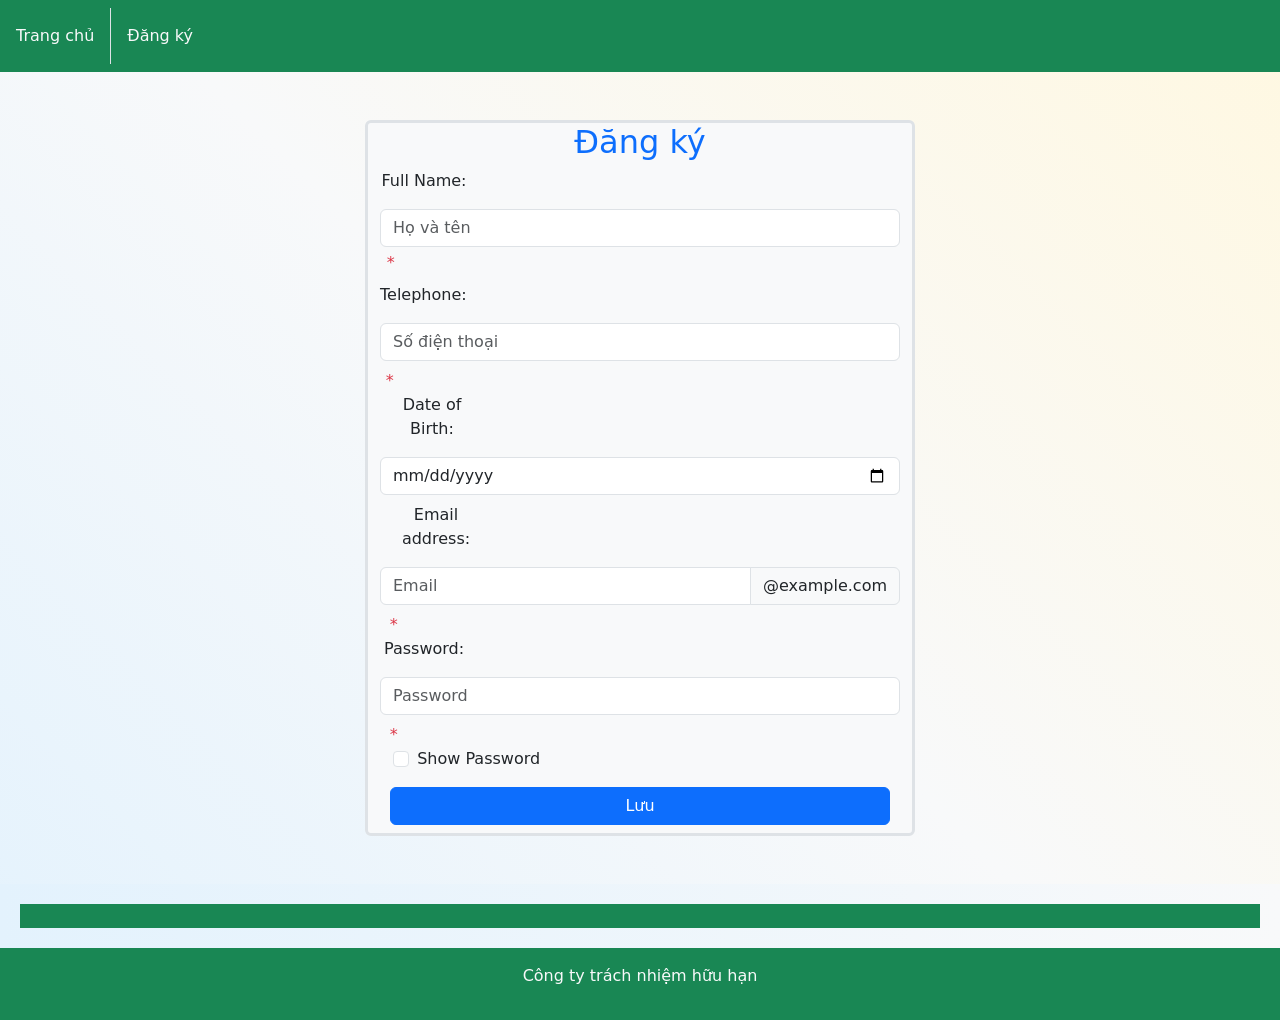
<file: Html/index.html>
<!doctype html>
<html lang="vi">
  <head>
    <meta charset="UTF-8" />
    <meta name="viewport" content="width=device-width, initial-scale=1.0" />
    <link
      href="https://cdn.jsdelivr.net/npm/bootstrap@5.3.8/dist/css/bootstrap.min.css"
      rel="stylesheet"
      integrity="sha384-sRIl4kxILFvY47J16cr9ZwB07vP4J8+LH7qKQnuqkuIAvNWLzeN8tE5YBujZqJLB"
      crossorigin="anonymous"
    />
    <script src="../Javascript/formdk.js"></script>
    <link rel="stylesheet" href="../Css/formdk.css" />
    <link rel="shortcut icon" href="../Img/logo2.png" type="image/x-icon" />
    <title>Register</title>
  </head>
  <body>
    <script
      src="https://cdn.jsdelivr.net/npm/bootstrap@5.3.8/dist/js/bootstrap.bundle.min.js"
      integrity="sha384-FKyoEForCGlyvwx9Hj09JcYn3nv7wiPVlz7YYwJrWVcXK/BmnVDxM+D2scQbITxI"
      crossorigin="anonymous"
    ></script>
    <div id="khungtrang">
      <nav class="navbar navbar-expand bg-success">
        <ul class="navbar-nav">
          <li class="nav-item m-2">
            <a class="nav-link text-light" href="#">Trang chủ</a>
          </li>
          <li class="border-end"></li>
          <li class="nav-item m-2">
            <a class="nav-link text-light hover-" href="#">Đăng ký</a>
          </li>
        </ul>
      </nav>

      <form id="registerForm">
        <div
          class="container text-center mt-5 border border-3 bg-body-tertiary b rounded-2 flex-column mb-5"
          style="width: 550px"
        >
          <div class="h2 text-primary">Đăng ký</div>
          <div class="row mb-2">
            <div class="col-3">
              <label for="" class="form-label me-4">Full Name:</label>
            </div>
          </div>
          <div class="row mb-2">
            <div class="col-12" style="width: 600px">
              <input
                type="text"
                id="name"
                name="name"
                placeholder="Họ và tên"
                class="form-control"
                onblur="ktten()"
              />
            </div>
            <div class="col-1 mt-1 text-danger">
              <span id="er1">*</span>
            </div>
          </div>
          <div class="row mb-2">
            <div class="col-2">
              <label for="" class="form-label">Telephone: </label>
            </div>
          </div>
          <div class="row mb-2">
            <div class="col-12" style="width: 600px">
              <input
                type="tel"
                id="telnumber"
                name="telnumber"
                placeholder="Số điện thoại"
                class="form-control"
                onblur="kttel()"
              />
            </div>
          </div>
          <div class="col-1 mt-1 text-danger">
            <span class="me-4" id="er2">*</span>
          </div>
          <div class="row mb-2">
            <div class="col-3">
              <label for="" class="form-label me-2">Date of Birth:</label>
            </div>
          </div>
          <div class="row mb-2">
            <div class="col-12" style="width: 600px">
              <input
                type="date"
                id="date"
                name="date"
                placeholder="Ngày tháng năm sinh"
                class="form-control"
              />
            </div>
          </div>
          <div class="row mb-2">
            <div class="col-3">
              <label for="" class="form-label">Email address:</label>
            </div>
          </div>
          <div class="input-group mb-2">
            <input
              id="email"
              name="email"
              type="email"
              class="form-control"
              placeholder="Email"
              onblur="ktemail()"
            />
            <span class="input-group-text">@example.com</span>
          </div>
          <div class="col-1 mt-1 text-danger">
            <span class="me-3" id="er3">*</span>
          </div>
          <div class="row mb-2">
            <div class="col-2">
              <label class="form-label ms-1" for="">Password:</label>
            </div>
          </div>
          <div class="row mb-2">
            <div class="col-12">
              <input
                id="pw"
                name="pw"
                type="password"
                placeholder="Password"
                class="form-control"
                onblur="ktpassword()"
              />
            </div>
          </div>
          <div class="col-1 mt-1 text-danger">
            <span class="me-3" id="er4">*</span>
          </div>
          <div class="col-4 form-check mb-3">
            <label class="form-check-label" for="">
              <input
                id="paswod"
                class="form-check-input"
                onclick="showpassword()"
                type="checkbox"
              />Show Password
            </label>
          </div>
          <div class="row mb-2">
            <div class="col-12">
              <div class="btn btn-primary" style="width: 500px">Lưu</div>
            </div>
          </div>
        </div>
        <div class="banner">
          <div class="marquee bg-success">
            <span class="text-light"
              >Chào mừng bạn đến với website của chúng tôi. Rất hân hạnh được
              phục vụ bạn.</span
            >
          </div>
        </div>
        <footer class="bg-success text-light py-3 text-center">
          <div class="container">
            <p>Công ty trách nhiệm hữu hạn</p>
          </div>
        </footer>
      </form>
    </div>
  </body>
</html>
</file>
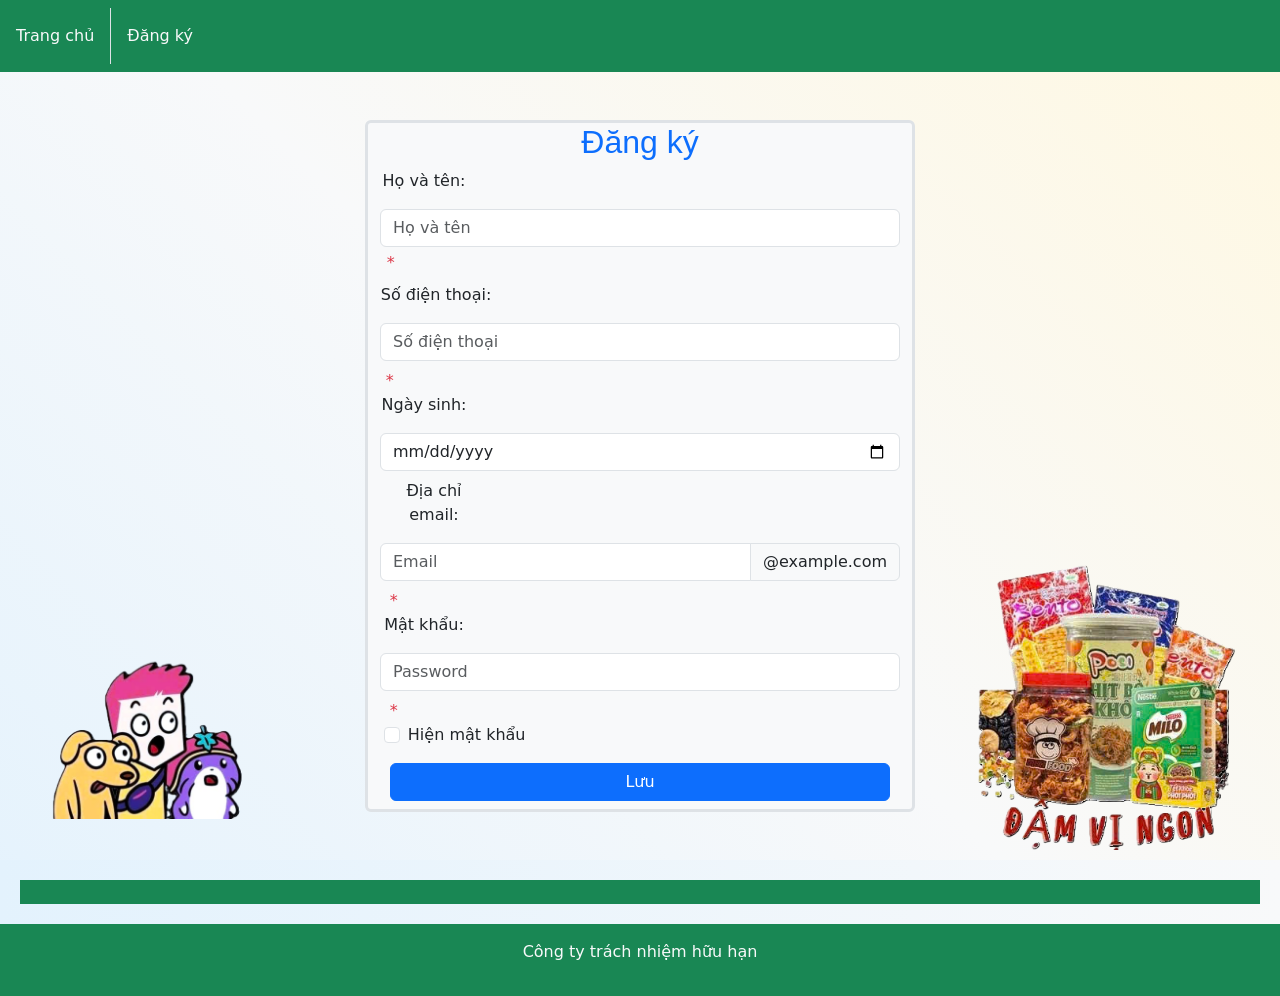
<file: webcuaDo/Html/index.html>
<!doctype html>
<html lang="vi">
  <head>
    <meta charset="UTF-8" />
    <meta name="viewport" content="width=device-width, initial-scale=1.0" />
    <link
      href="https://cdn.jsdelivr.net/npm/bootstrap@5.3.8/dist/css/bootstrap.min.css"
      rel="stylesheet"
      integrity="sha384-sRIl4kxILFvY47J16cr9ZwB07vP4J8+LH7qKQnuqkuIAvNWLzeN8tE5YBujZqJLB"
      crossorigin="anonymous"
    />
    <script src="../Javascript/formdk.js"></script>
    <link rel="stylesheet" href="../Css/formdk.css" />
    <link rel="shortcut icon" href="../Img/logo2.png" type="image/x-icon" />
    <title>Register</title>
  </head>
  <body>
    <script
      src="https://cdn.jsdelivr.net/npm/bootstrap@5.3.8/dist/js/bootstrap.bundle.min.js"
      integrity="sha384-FKyoEForCGlyvwx9Hj09JcYn3nv7wiPVlz7YYwJrWVcXK/BmnVDxM+D2scQbITxI"
      crossorigin="anonymous"
    ></script>
    <div id="khungtrang">
      <nav class="navbar navbar-expand bg-success mx-auto">
        <ul class="navbar-nav">
          <li class="nav-item m-2">
            <a class="nav-link text-light" href="#">Trang chủ</a>
          </li>
          <li class="border-end"></li>
          <li class="nav-item m-2">
            <a class="nav-link text-light hover-" href="#">Đăng ký</a>
          </li>
        </ul>
      </nav>
      <form id="registerForm">
        <div class="img1">
          <img
            class="mx-sm-auto mx-lg-auto mx-md-auto mx-xl-auto mx-xxl-auto"
            src="../Img/vuive2.png"
            style="width: 300px"
            alt=""
          />
        </div>
        <div class="img2">
          <img
            class="mx-sm-auto mx-lg-auto mx-md-auto mx-xl-auto mx-xxl-auto"
            src="../Img/khoga2.png"
            style="width: 300px"
            alt=""
          />
        </div>
        <div
          class="container text-center mt-5 border border-3 bg-body-tertiary b rounded-2 flex-column mb-5"
          style="width: 550px"
        >
          <div class="h2 text-primary">Đăng ký</div>
          <div class="row mb-2">
            <div class="col-3">
              <label for="" class="form-label me-4">Họ và tên:</label>
            </div>
          </div>
          <div class="row mb-2">
            <div class="col-12" style="width: 600px">
              <input
                type="text"
                id="name"
                name="Name"
                placeholder="Họ và tên"
                class="form-control"
                onblur="ktten()"
              />
            </div>
            <div class="col-1 mt-1 text-danger">
              <span id="er1">*</span>
            </div>
          </div>
          <div class="row mb-2">
            <div class="col-3">
              <label for="" class="form-label">Số điện thoại: </label>
            </div>
          </div>
          <div class="row mb-2">
            <div class="col-12" style="width: 600px">
              <input
                type="tel"
                id="telnumber"
                name="telnumber"
                placeholder="Số điện thoại"
                class="form-control"
                onblur="kttel()"
              />
            </div>
          </div>
          <div class="col-1 mt-1 text-danger">
            <span class="me-4" id="er2">*</span>
          </div>
          <div class="row mb-2">
            <div class="col-3">
              <label for="" class="form-label me-4">Ngày sinh:</label>
            </div>
          </div>
          <div class="row mb-2">
            <div class="col-12" style="width: 600px">
              <input
                type="date"
                id="date"
                name="date"
                placeholder="Ngày tháng năm sinh"
                class="form-control"
              />
            </div>
          </div>
          <div class="row mb-2">
            <div class="col-3">
              <label for="" class="form-label me-1">Địa chỉ email:</label>
            </div>
          </div>
          <div class="input-group mb-2">
            <input
              id="email"
              name="email"
              type="email"
              class="form-control"
              placeholder="Email"
              onblur="ktemail()"
            />
            <span class="input-group-text">@example.com</span>
          </div>
          <div class="col-1 mt-1 text-danger">
            <span class="me-3" id="er3">*</span>
          </div>
          <div class="row mb-2">
            <div class="col-3">
              <label class="form-label me-4" for="">Mật khẩu:</label>
            </div>
          </div>
          <div class="row mb-2">
            <div class="col-12">
              <input
                id="pw"
                name="passwords"
                type="password"
                placeholder="Password"
                class="form-control"
                onblur="ktpassword()"
              />
            </div>
          </div>
          <div class="col-1 mt-1 text-danger">
            <span class="me-3" id="er4">*</span>
          </div>
          <div class="col-4 form-check mb-3">
            <label class="form-check-label me-4" for="">
              <input
                id="paswod"
                class="form-check-input"
                onclick="showpassword()"
                type="checkbox"
              />Hiện mật khẩu
            </label>
          </div>
          <div class="row mb-2">
            <div class="col-12">
              <button
                type="submit"
                class="btn btn-primary"
                style="width: 500px"
              >
                Lưu
              </button>
            </div>
          </div>
        </div>
        <div class="banner">
          <div class="marquee bg-success mx-auto">
            <span class="text-light"
              >Chào mừng bạn đến với website của chúng tôi. Rất hân hạnh được
              phục vụ bạn.</span
            >
          </div>
        </div>
        <footer class="bg-success text-light py-3 text-center mx-auto">
          <div class="container">
            <p>Công ty trách nhiệm hữu hạn</p>
          </div>
        </footer>
      </form>
    </div>
  </body>
</html>
</file>
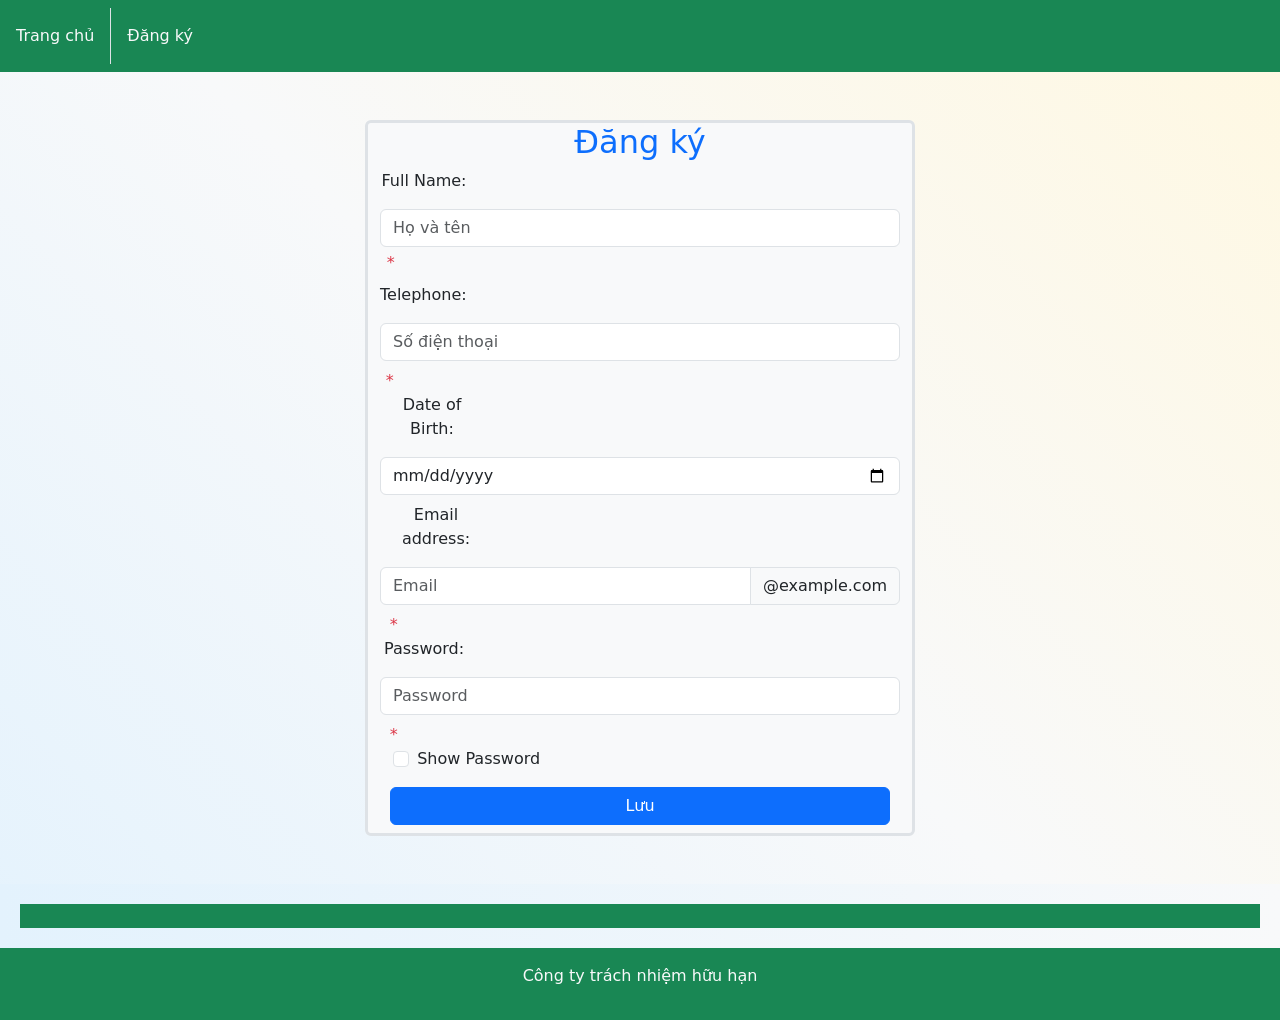
<file: formdk.html>
<!doctype html>
<html lang="vi">
  <head>
    <meta charset="UTF-8" />
    <meta name="viewport" content="width=device-width, initial-scale=1.0" />
    <link
      href="https://cdn.jsdelivr.net/npm/bootstrap@5.3.8/dist/css/bootstrap.min.css"
      rel="stylesheet"
      integrity="sha384-sRIl4kxILFvY47J16cr9ZwB07vP4J8+LH7qKQnuqkuIAvNWLzeN8tE5YBujZqJLB"
      crossorigin="anonymous"
    />
    <script src="../Javascript/formdk.js"></script>
    <link rel="stylesheet" href="../Css/formdk.css" />
    <link rel="shortcut icon" href="../Img/logo2.png" type="image/x-icon" />
    <title>Register</title>
  </head>
  <body>
    <script
      src="https://cdn.jsdelivr.net/npm/bootstrap@5.3.8/dist/js/bootstrap.bundle.min.js"
      integrity="sha384-FKyoEForCGlyvwx9Hj09JcYn3nv7wiPVlz7YYwJrWVcXK/BmnVDxM+D2scQbITxI"
      crossorigin="anonymous"
    ></script>
    <div id="khungtrang">
      <nav class="navbar navbar-expand bg-success">
        <ul class="navbar-nav">
          <li class="nav-item m-2">
            <a class="nav-link text-light" href="#">Trang chủ</a>
          </li>
          <li class="border-end"></li>
          <li class="nav-item m-2">
            <a class="nav-link text-light hover-" href="#">Đăng ký</a>
          </li>
        </ul>
      </nav>

      <form id="registerForm">
        <div
          class="container text-center mt-5 border border-3 bg-body-tertiary b rounded-2 flex-column mb-5"
          style="width: 550px"
        >
          <div class="h2 text-primary">Đăng ký</div>
          <div class="row mb-2">
            <div class="col-3">
              <label for="" class="form-label me-4">Full Name:</label>
            </div>
          </div>
          <div class="row mb-2">
            <div class="col-12" style="width: 600px">
              <input
                type="text"
                id="name"
                name="name"
                placeholder="Họ và tên"
                class="form-control"
                onblur="ktten()"
              />
            </div>
            <div class="col-1 mt-1 text-danger">
              <span id="er1">*</span>
            </div>
          </div>
          <div class="row mb-2">
            <div class="col-2">
              <label for="" class="form-label">Telephone: </label>
            </div>
          </div>
          <div class="row mb-2">
            <div class="col-12" style="width: 600px">
              <input
                type="tel"
                id="telnumber"
                name="telnumber"
                placeholder="Số điện thoại"
                class="form-control"
                onblur="kttel()"
              />
            </div>
          </div>
          <div class="col-1 mt-1 text-danger">
            <span class="me-4" id="er2">*</span>
          </div>
          <div class="row mb-2">
            <div class="col-3">
              <label for="" class="form-label me-2">Date of Birth:</label>
            </div>
          </div>
          <div class="row mb-2">
            <div class="col-12" style="width: 600px">
              <input
                type="date"
                id="date"
                name="date"
                placeholder="Ngày tháng năm sinh"
                class="form-control"
              />
            </div>
          </div>
          <div class="row mb-2">
            <div class="col-3">
              <label for="" class="form-label">Email address:</label>
            </div>
          </div>
          <div class="input-group mb-2">
            <input
              id="email"
              name="email"
              type="email"
              class="form-control"
              placeholder="Email"
              onblur="ktemail()"
            />
            <span class="input-group-text">@example.com</span>
          </div>
          <div class="col-1 mt-1 text-danger">
            <span class="me-3" id="er3">*</span>
          </div>
          <div class="row mb-2">
            <div class="col-2">
              <label class="form-label ms-1" for="">Password:</label>
            </div>
          </div>
          <div class="row mb-2">
            <div class="col-12">
              <input
                id="pw"
                name="pw"
                type="password"
                placeholder="Password"
                class="form-control"
                onblur="ktpassword()"
              />
            </div>
          </div>
          <div class="col-1 mt-1 text-danger">
            <span class="me-3" id="er4">*</span>
          </div>
          <div class="col-4 form-check mb-3">
            <label class="form-check-label" for="">
              <input
                id="paswod"
                class="form-check-input"
                onclick="showpassword()"
                type="checkbox"
              />Show Password
            </label>
          </div>
          <div class="row mb-2">
            <div class="col-12">
              <div class="btn btn-primary" style="width: 500px">Lưu</div>
            </div>
          </div>
        </div>
        <div class="banner">
          <div class="marquee bg-success">
            <span class="text-light"
              >Chào mừng bạn đến với website của chúng tôi. Rất hân hạnh được
              phục vụ bạn.</span
            >
          </div>
        </div>
        <footer class="bg-success text-light py-3 text-center">
          <div class="container">
            <p>Công ty trách nhiệm hữu hạn</p>
          </div>
        </footer>
      </form>
    </div>
  </body>
</html>
</file>
<file: Css/formdk.css>
#khungtrang {
  background: linear-gradient(45deg, #e3f2fd, #f8f9fa, #fff8e1);
}
.banner {
  background: linear-gradient(to right, #e3f2fd, #f8f9fa);
  padding: 20px;
  overflow: hidden;
}

.marquee {
  white-space: nowrap;
  box-sizing: border-box;
}

.marquee span {
  display: inline-block;
  padding-left: 100%;
  animation: marquee 15s linear infinite;
}

@keyframes marquee {
  0% {
    transform: translate(0, 0);
  }
  100% {
    transform: translate(-100%, 0);
  }
}
</file>
<file: webcuaDo/Css/formdk.css>
#khungtrang {
  background: linear-gradient(45deg, #e3f2fd, #f8f9fa, #fff8e1);
}
.banner {
  background: linear-gradient(to right, #e3f2fd, #f8f9fa);
  padding: 20px;
  overflow: hidden;
}

.marquee {
  white-space: nowrap;
  box-sizing: border-box;
}

.marquee span {
  display: inline-block;
  padding-left: 100%;
  animation: marquee 15s linear infinite;
}

@keyframes marquee {
  0% {
    transform: translate(0, 0);
  }
  100% {
    transform: translate(-100%, 0);
  }
}
.img1 {
  position: absolute;
  top: 650px;
  left: 25px;
}
.img2 {
  position: absolute;
  top: 550px;
  right: 25px;
}
.h2 {
  font-family: sans-serif;
}
</file>
